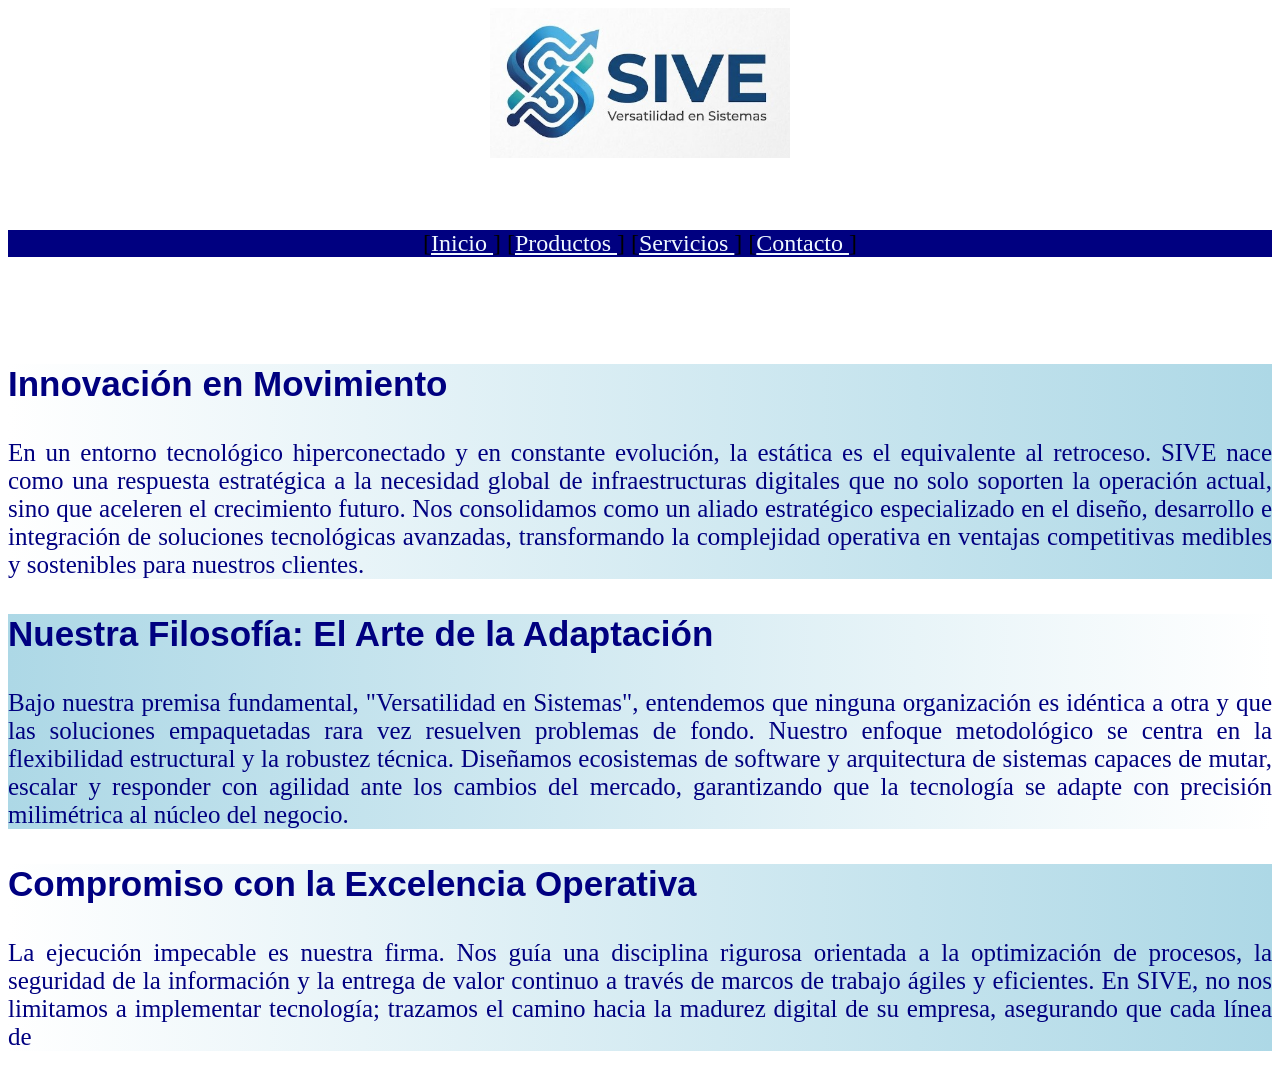
<file: sitioWeb_conCSS/cssexe/index.html>
<!--Pagina de inicio website de practica-->
<DOCTIPE html>
    <html lang="en">
<head>
    <meta charset="UTF-8">
    <meta name="viewport" context="width=device-width, initial-scale=1.0">
    <title>INDEX</title>
</head>
<body>
<header>
<!--Insertar menu con la etiqueta nav-->
    <table align="center" border="0" cellpadding="0" cellspacing="0">
        <td>
            <img src="imgs\logoweb.jpg" width="300px"> <br>
        </td>
    </table>
</header>
<br><br><br><br>

<style>
    p{
        text-align: justify;
        font-size: 25px;
        font-family: calibri;
        color: navy;
    }
    a{
        color: aliceblue;
    }
    h3{
        font-size: 35px;
        color: navy;
        font-family: arial;
    }

</style>

<div style="background-color: navy;">
<header>
<!--Insertar menu con la etiqueta nav-->
    <nav>
        <table align="center" border="0" cellpadding="0" cellspacing="0">
            <td>
                <font face="Calibri" size="5">
                    [<a href="index.html">Inicio  </a>]
                    [<a href="productos.html">Productos  </a> ]
                    [<a href="services.html">Servicios  </a>]
                    [<a href="contact.html">Contacto  </a>]
                </font>      
            </td>            
        </table>
    </nav>
</header>
</div>

<br><br><br><br>

<div style="background: linear-gradient(to left, lightblue, white);" border="2px">
    <h3>Innovación en Movimiento</h3>
    <p>
        En un entorno tecnológico hiperconectado y en constante evolución, la estática es el equivalente al retroceso. SIVE nace como una respuesta estratégica a la necesidad global de infraestructuras digitales que no solo soporten la operación actual, sino que aceleren el crecimiento futuro. Nos consolidamos como un aliado estratégico especializado en el diseño, desarrollo e integración de soluciones tecnológicas avanzadas, transformando la complejidad operativa en ventajas competitivas medibles y sostenibles para nuestros clientes.
    </p>
</div>

<div style="background: linear-gradient(to right, lightblue, white);">
    <h3>Nuestra Filosofía: El Arte de la Adaptación</h3>
    <p>
      Bajo nuestra premisa fundamental, "Versatilidad en Sistemas", entendemos que ninguna organización es idéntica a otra y que las soluciones empaquetadas rara vez resuelven problemas de fondo. Nuestro enfoque metodológico se centra en la flexibilidad estructural y la robustez técnica. Diseñamos ecosistemas de software y arquitectura de sistemas capaces de mutar, escalar y responder con agilidad ante los cambios del mercado, garantizando que la tecnología se adapte con precisión milimétrica al núcleo del negocio.
    </p>
</div>

<div style="background: linear-gradient(to left, lightblue, white);">
    <h3>Compromiso con la Excelencia Operativa</h3>
    <p>
      La ejecución impecable es nuestra firma. Nos guía una disciplina rigurosa orientada a la optimización de procesos, la seguridad de la información y la entrega de valor continuo a través de marcos de trabajo ágiles y eficientes. En SIVE, no nos limitamos a implementar tecnología; trazamos el camino hacia la madurez digital de su empresa, asegurando que cada línea de
    </p>
</div>




</body>

    </html>
</file>
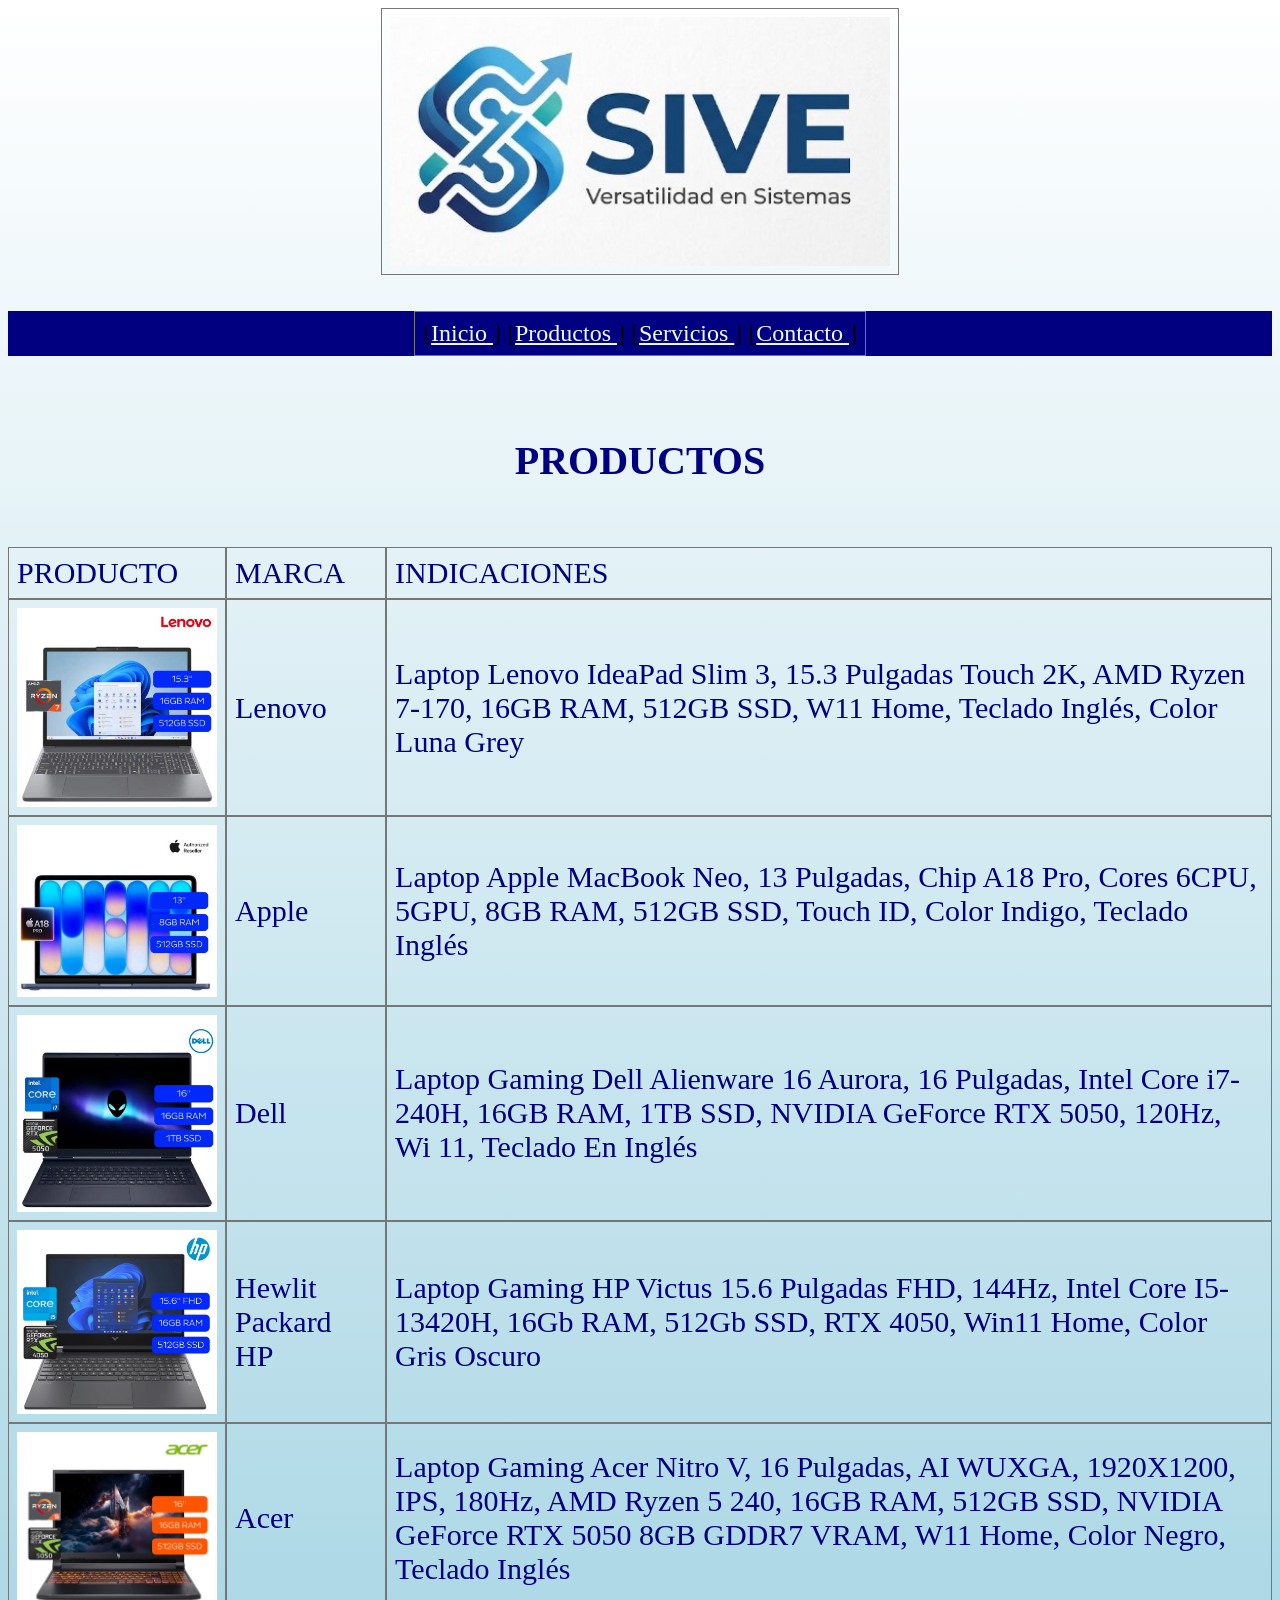
<file: sitioWeb_conCSS/cssexe/productos.html>
<!--Pagina de productos-->
<DOCTIPE html>
    <html lang="en">
<head>
    <meta charset="UTF-8">
    <meta name="viewport" context="width=device-width, initial-scale=1.0">
    <title>PRODUCTOS</title>
</head>



<header>
<!--Insertar menu con la etiqueta nav-->
    <table align="center" border="0" cellpadding="0" cellspacing="0">
        <td>
            <img src="imgs\logoweb.jpg" width="500px"> <br>
        </td>
    </table>
</header>
<br><br>

<style>
    a{
        color: aliceblue;
    }
    td{
        border: 1px solid #777777;
        padding: 8px;
    }
    td{
        font-family: calibri;
        font-size: 30px;
        font: bold;
    }
    body{
        background: linear-gradient(to top, lightblue, white);
    }
    aside{
        background-color: ;
    }

</style>


<div style="background-color: navy;">
<header>
<!--Insertar menu con la etiqueta nav-->
    <nav>
        <table align="center" border="0" cellpadding="0" cellspacing="0">
            <td>
                <font face="Calibri" size="5">
                    [<a href="index.html">Inicio  </a>]
                    [<a href="productos.html">Productos  </a> ]
                    [<a href="services.html">Servicios  </a>]
                    [<a href="contact.html">Contacto  </a>]
                </font>      
            </td>            
        </table>
    </nav>
</header>
</div>
<br><br><br>
<body>

<h1 style="font-family: calibri; font-size: 40px; color: navy; text-align: center;">PRODUCTOS</H1>
    <br><br>

<table style="border-width: 2px; color: navy;" align="center" border="0" cellpadding="0" cellspacing="0" border: 1px solid #777777;
    padding: 8px;>
    <tr>
        <td>PRODUCTO</td>
        <td>MARCA</td>
        <td colspan="10">INDICACIONES</td>
    </tr>
    <tr>
        <td rowspan="1"><img src="imgs\lenovo.jpg" width="200px"></td>
        <td>Lenovo</td>
        <td colspan="10">Laptop Lenovo IdeaPad Slim 3, 15.3 Pulgadas Touch 2K, AMD Ryzen 7-170, 16GB RAM, 512GB SSD, W11 Home, Teclado Inglés, Color Luna Grey</td>
    </tr>
    <tr>
        <td rowspan="1"><img src="imgs\mac.jpg" width="200px"></td>
        <td>Apple</td>
        <td colspan="10">Laptop Apple MacBook Neo, 13 Pulgadas, Chip A18 Pro, Cores 6CPU, 5GPU, 8GB RAM, 512GB SSD, Touch ID, Color Indigo, Teclado Inglés</td>
    </tr>
    <tr>
        <td rowspan="1"><img src="imgs\dell.jpg" width="200px"></td>
        <td>Dell</td>
        <td colspan="10">Laptop Gaming Dell Alienware 16 Aurora, 16 Pulgadas, Intel Core i7-240H, 16GB RAM, 1TB SSD, NVIDIA GeForce RTX 5050, 120Hz, Wi 11, Teclado En Inglés</td>
    </tr>
    <tr>
        <td rowspan="1"><img src="imgs\hp.jpg" width="200px"></td>
        <td>Hewlit Packard HP</td>
        <td colspan="10">Laptop Gaming HP Victus 15.6 Pulgadas FHD, 144Hz, Intel Core I5-13420H, 16Gb RAM, 512Gb SSD, RTX 4050, Win11 Home, Color Gris Oscuro</td>
    </tr>
    <tr>
        <td rowspan="1"><img src="imgs\acer.jpg" width="200px"></td>
        <td>Acer</td>
        <td colspan="10">Laptop Gaming Acer Nitro V, 16 Pulgadas, AI WUXGA, 1920X1200, IPS, 180Hz, AMD Ryzen 5 240, 16GB RAM, 512GB SSD, NVIDIA GeForce RTX 5050 8GB GDDR7 VRAM, W11 Home, Color Negro, Teclado Inglés</td>
    </tr>
</table>    




</body>

    </html>
</file>
